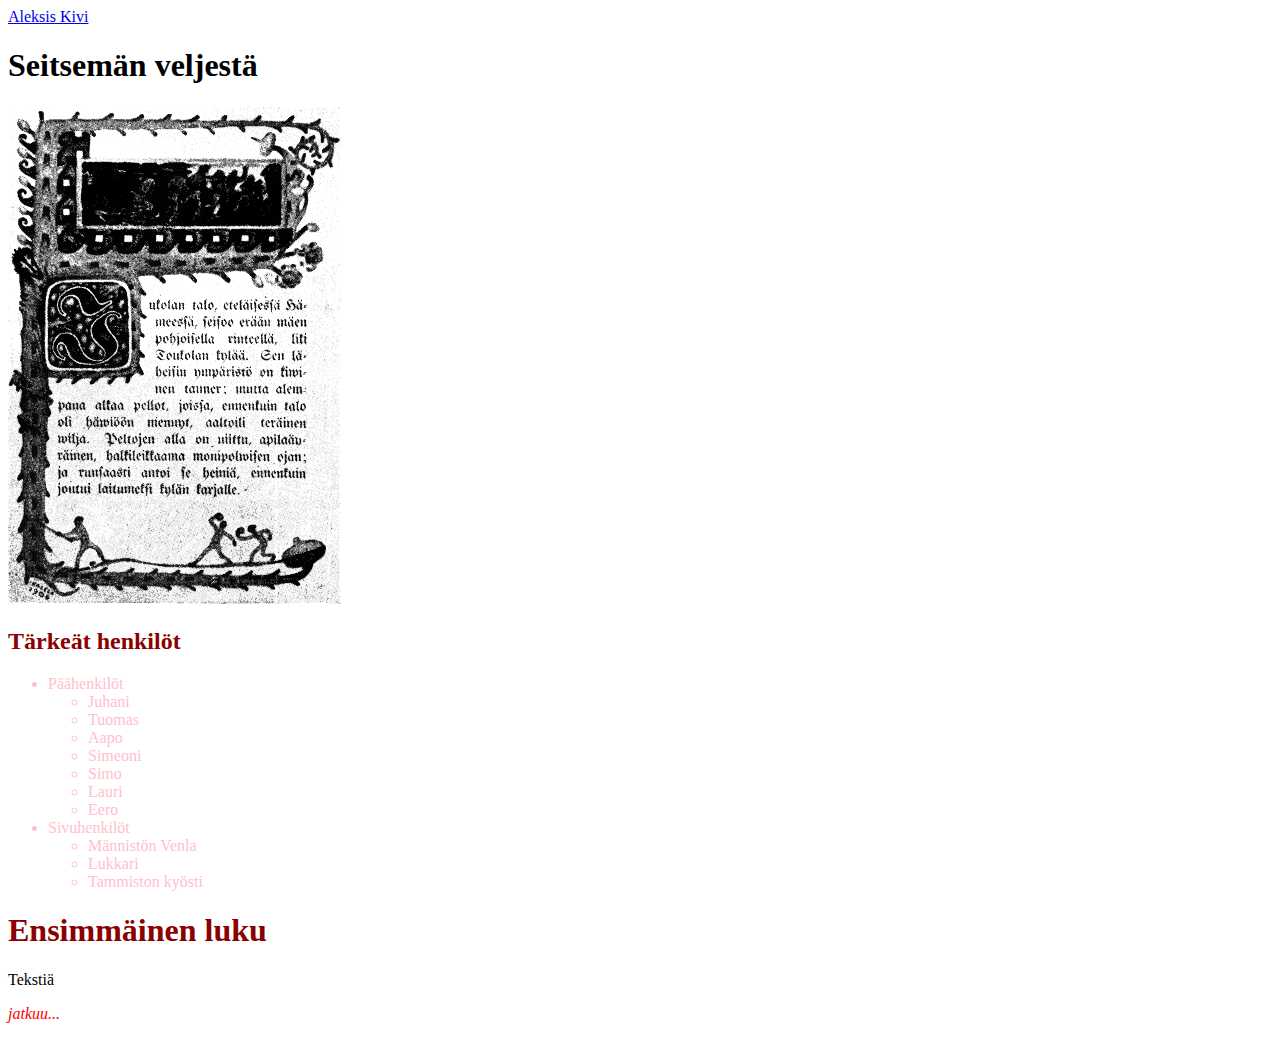
<file: index.html>
<!DOCTYPE html>
<html>

<head>
  <meta charset="utf-8">
  <title>Lapio website</title>
  <link rel="stylesheet" href="style.css">
</head>

<body>
<a href="tehtava06.html">Aleksis Kivi</a>
<h1>Seitsemän veljestä</h1>
<img src="assets/kuva.png" alt="kuva kirjasta">
<h2 class="ruby">Tärkeät henkilöt</h2>

<ul class="pink">
<li>Päähenkilöt
<ul>
<li>Juhani
<li>Tuomas
<li>Aapo
<li>Simeoni
<li>Simo
<li>Lauri
<li>Eero
</ul>
<li>Sivuhenkilöt
<ul>
<li>Männistön Venla
<li>Lukkari
<li>Tammiston kyösti
</ul>
</ul>
<h1 class="ruby">Ensimmäinen luku</h1>
<p>Tekstiä</p>
<i class="red">jatkuu...</p>
</body>

</html>
</file>
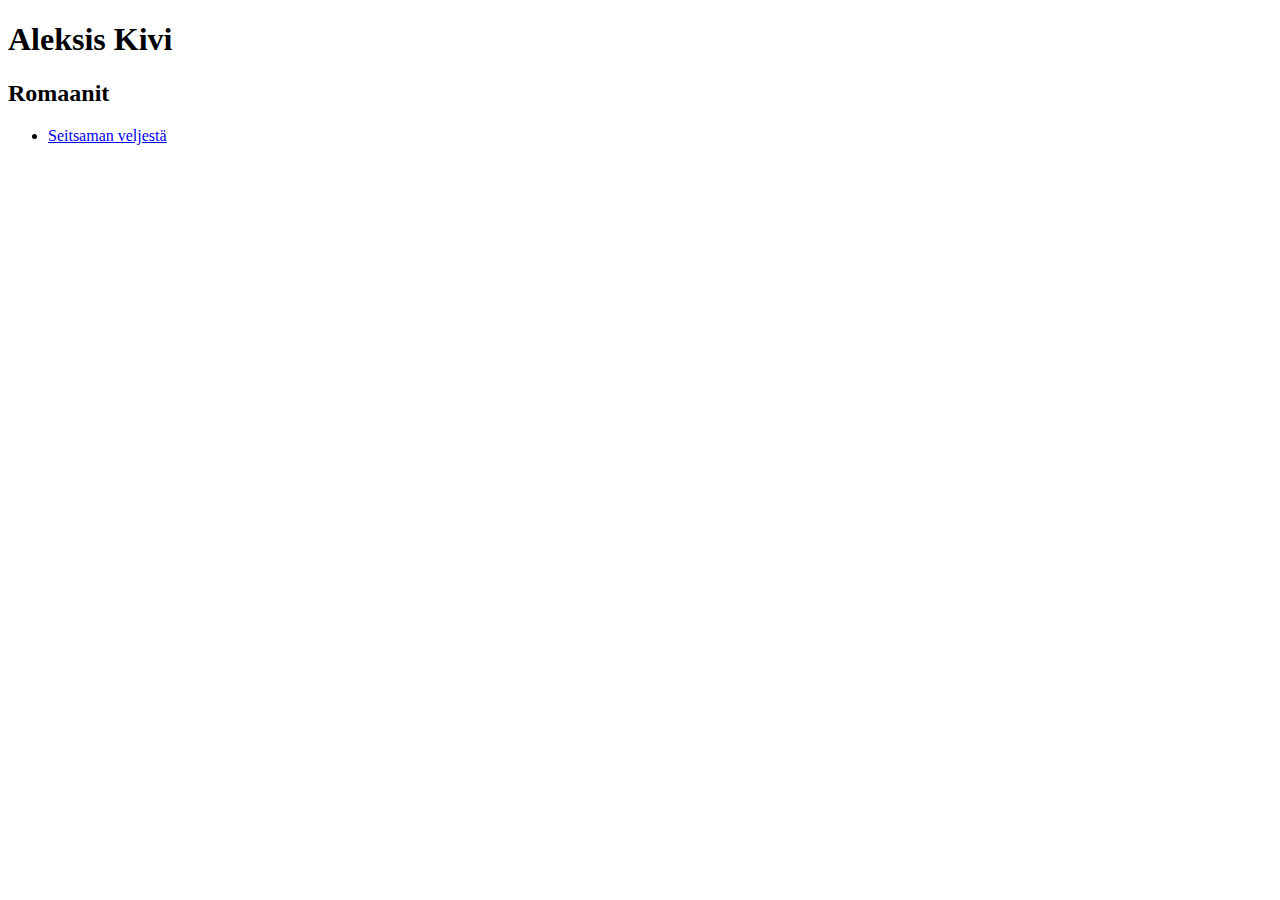
<file: tehtava06.html>
<!DOCTYPE html>
<html>

<head>
  <meta charset="utf-8">
  <title>Lapio website</title>
</head>

<body>
<h1>Aleksis Kivi</h1>
<h2>Romaanit</h2>
<ul>
<li><a href="index.html">Seitsaman veljestä
</ul>

</html>
</file>
<file: style.css>
.ruby{
color:darkred;
}

.pink{
color:pink;
}

.red{
color:red;
}
</file>
